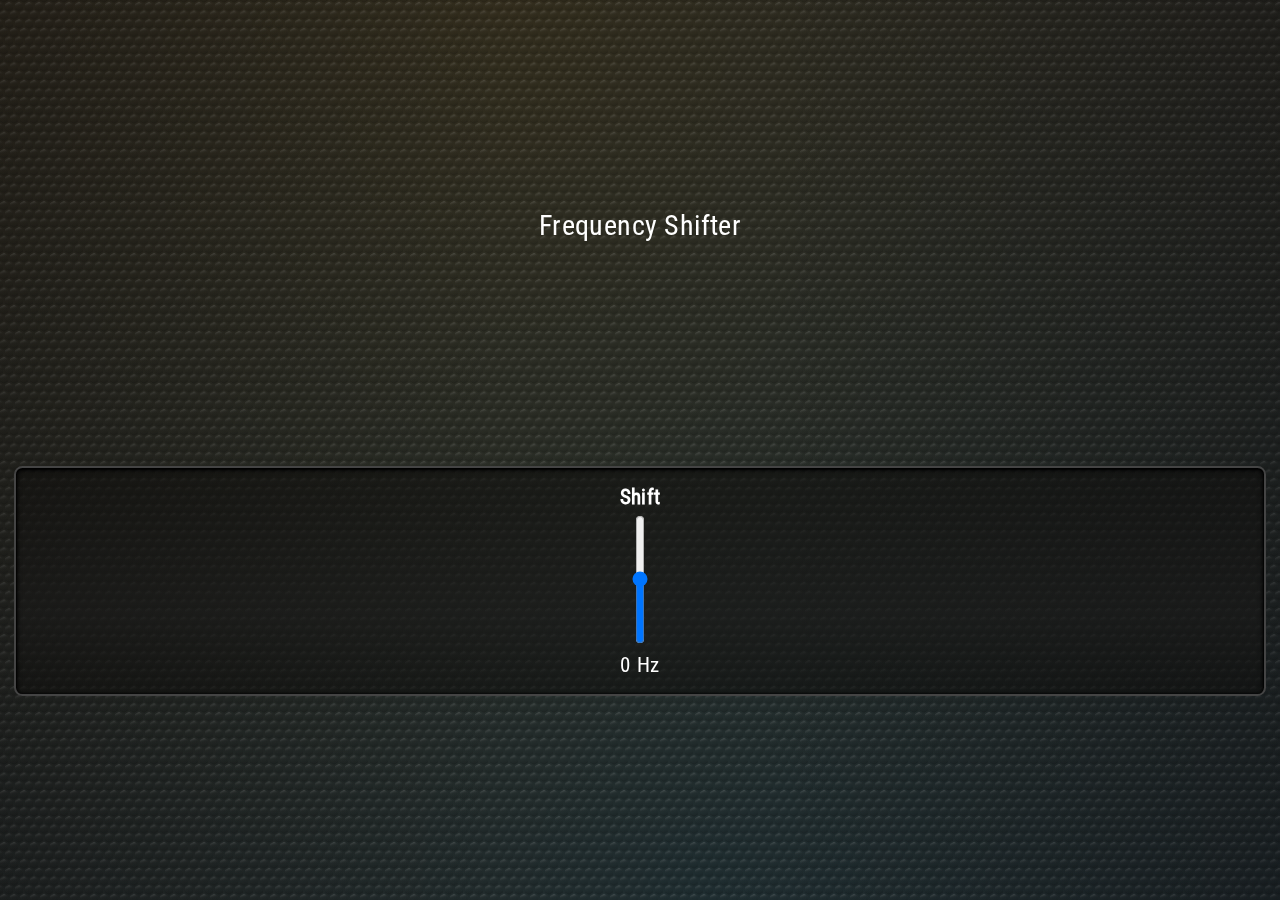
<file: resources/web/ui.html>
<!DOCTYPE html>
<html>
	<head>
		<title>Frequency Shifter</title>
		<meta charset="UTF-8">
		<meta name="viewport" content="width=device-width, initial-scale=1">
		<style>
			@font-face {
				font-family: 'Roboto Condensed';
				src: url('roboto-condensed-v25-latin-regular.woff2') format('woff2');
				font-weight: normal;
				font-style: normal;
				font-display: block;
			}
			
			:root {
				font-size: calc(min(14px, 3vmin));
			}

			body {
				position: fixed;
				top: 0;
				left: 0;
				width: 100vw;
				height: 100vh;
				margin: 0;
				padding:0;
				overflow: auto;
				overscroll-behavior: none;

				font-family: "Roboto Condensed", "Trebuchet MS", sans-serif;
				letter-spacing: 0.05ex;
				word-spacing: 0.1ex;
				
				display: flex;
				flex-direction: column;
				justify-content: space-evenly;
				align-items: stretch;
				
				background: linear-gradient(90deg, #0003, #0000 40%, #0000 60%, #0003), url('images/hex-bumps.svg'), radial-gradient(ellipse at 40% 0%, #6404, transparent), radial-gradient(ellipse at 55% 100%, #0464, transparent), #222;
				background-attachment: fixed;
				color: #FFF;
			}
			h1 {
				text-align: center;
				font-weight: normal;
			}
			.panel {
				text-align: center;
			
				border: none;
				font-size: 1.5rem;
				margin: 1rem;
				padding: 1rem;

				background: linear-gradient(#0008, #111A 65%, #0008), var(--background, #FEC1);
				color: var(--color, #FFF);
				box-shadow: 0px 0.1rem 0.3rem 0.1rem #000D inset, 0px 0.06rem 0.1rem 0.05rem #000 inset;
				border: 0.2rem solid #444;
				border-radius: 0.6rem;
			}
			.param-slider {
				writing-mode: vertical-lr;
				direction: rtl;
				width: 20%;
				text-align: right;
			}
			#freq-value {
				text-align: right;
				width: 40%;
				margin: 1ex;
			}
		</style>
	</head>
	<body>
		<h1>Frequency Shifter</h1>
		<table class="panel">
			<thead>
				<tr>
					<th>Shift</th>
				</tr>
			</thead>
			<tbody>
				<tr>
					<td>
						<input type="range" data-param="shiftHz" class="param-slider" value="0" min="-1000" max="1000" step="0.001">
					</td>
				</tr>
				<tr>
					<td data-param="shiftHz">
						<span class="param-value">XYZ</span> <span class="param-unit">Hz</span>
					</td>
				</tr>
			</tbody>
		</table>
		
		<script src="cbor.js"></script>
		<script>
			let $ = document.querySelector.bind(document), $$ = document.querySelectorAll.bind(document);
			let params = {};
			function getParam(paramKey) {
				if (!(paramKey in params)) {
					params[paramKey]
				}
				let param = params[paramKey] = params[paramKey] || {
					key: paramKey,
					defaultValue: 0,

					sendValue() {
						let data = CBOR.encode({
							[paramKey]: parseFloat(param.slider.value)
						});
						window.parent.postMessage(data, '*');
						param.update();
					},
					setValue(v) {
						param.slider.value = v;
						param.update();
					},
					update() {
						if (!param.number) return;
						param.number.textContent = Math.round(parseFloat(param.slider.value));
					},
					reset() {
						param.slider.value = param.defaultValue;
						param.sendValue();
					}
				};
				return param;
			}
			function getParamKey(node) {
				while (node && !node?.dataset?.param) {
					node = node.parentNode;
				}
				return node?.dataset?.param;
			}

			$$('.param-slider').forEach(slider => {
				let paramKey = getParamKey(slider);
				let param = getParam(paramKey);
				
				param.slider = slider;
				slider.oninput = param.sendValue;
				slider.ondblclick = param.reset;

				param.defaultValue = parseFloat(param.slider.value);
				param.update();
			});

			$$('.param-value').forEach(node => {
				let paramKey = getParamKey(node);
				let param = getParam(paramKey);
				
				param.number = node;
				param.update();
			});

			addEventListener('message', e => {
				let data = CBOR.decode(e.data);
				if (data && typeof data === 'object') {
					for (let key in data) {
						if (params[key]) {
							let v = data[key];
							if (typeof v != 'number') {
								console.error("expected number: ", key, v);
							}
							params[key].setValue(v);
						}
					}
				} else {
					console.log(data);
				}
			});
			window.parent.postMessage(CBOR.encode("open"), '*');
		</script>
	</body>
</html>
</file>
